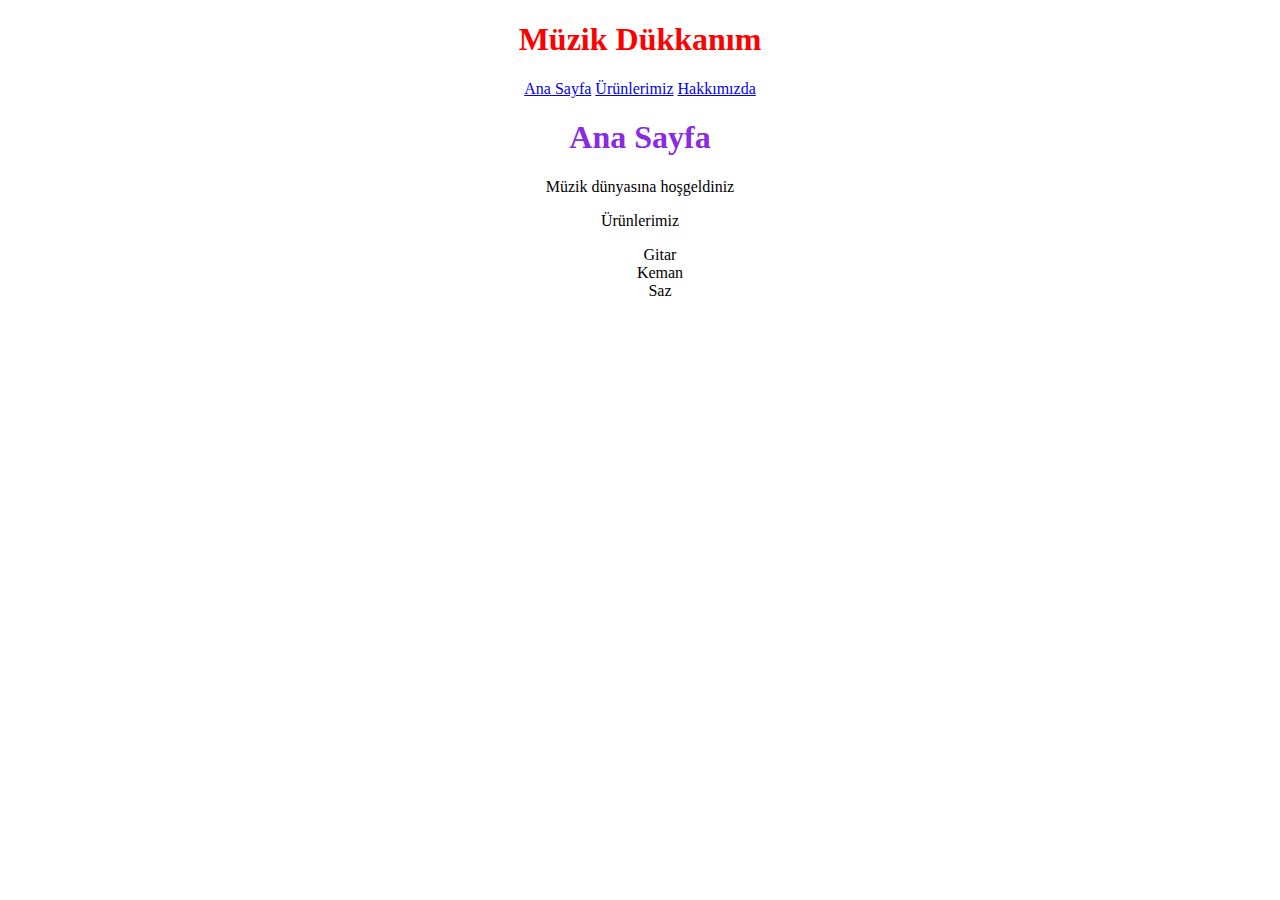
<file: CSS/Odev1/index.html>
<!DOCTYPE html>
<html lang="tr">
<head>
    <meta charset="UTF-8">
    <meta http-equiv="X-UA-Compatible" content="IE=edge">
    <meta name="viewport" content="width=device-width, initial-scale=1.0">
    <link rel="stylesheet" href="style.css">
    <title>Müzik Dükkanım</title>
</head>
<body>
    <h1>Müzik Dükkanım</h1>
    <div class = "orta">
        <a href="index.html">Ana Sayfa</a>
        <a href="urunler.html">Ürünlerimiz</a>
        <a href="hakkimizda.html">Hakkımızda</a>
    </div>
    <h1 style="color: blueviolet;">Ana Sayfa</h1>
    <p class="orta">Müzik dünyasına hoşgeldiniz</p>
    <p class="orta">Ürünlerimiz</p>
    <ol style="list-style-type:none" class="orta">
        <li>Gitar</li>
        <li>Keman</li>
        <li>Saz</li>
    </ol>
</body>
</html>
</file>
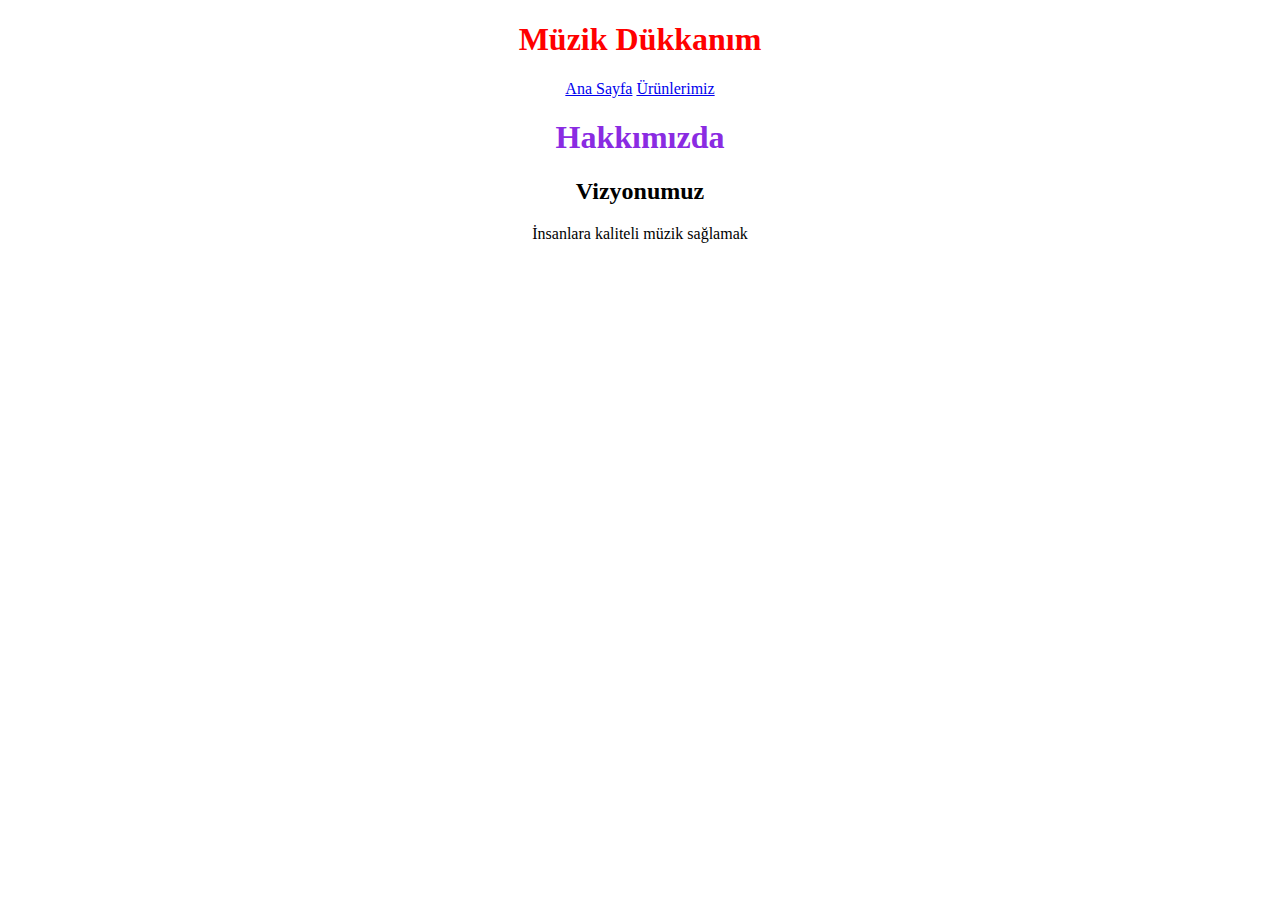
<file: CSS/Odev1/hakkimizda.html>
<!DOCTYPE html>
<html lang="en">
<head>
    <meta charset="UTF-8">
    <meta http-equiv="X-UA-Compatible" content="IE=edge">
    <meta name="viewport" content="width=device-width, initial-scale=1.0">
    <link rel="stylesheet" href="style.css">
    <title>Hakkımızda</title>
</head>
<body>
    <h1 class="orta">Müzik Dükkanım</h1>
    <div class = "orta">
        <a href="index.html">Ana Sayfa</a>
        <a href="urunler.html">Ürünlerimiz</a>
        
    </div>
    <h1 class="orta" style="color: blueviolet;">Hakkımızda</h1>
    <h2 class="orta">
        Vizyonumuz
    </h2>
    <p class="orta">İnsanlara kaliteli müzik sağlamak</p>
</body>
</html>
</file>
<file: CSS/Odev1/style.css>
h1 {
    color: red;
    text-align: center;
}

.orta {
    text-align: center;
}

.boyut{
    height: 25%;
    width: 25%;
}
</file>
